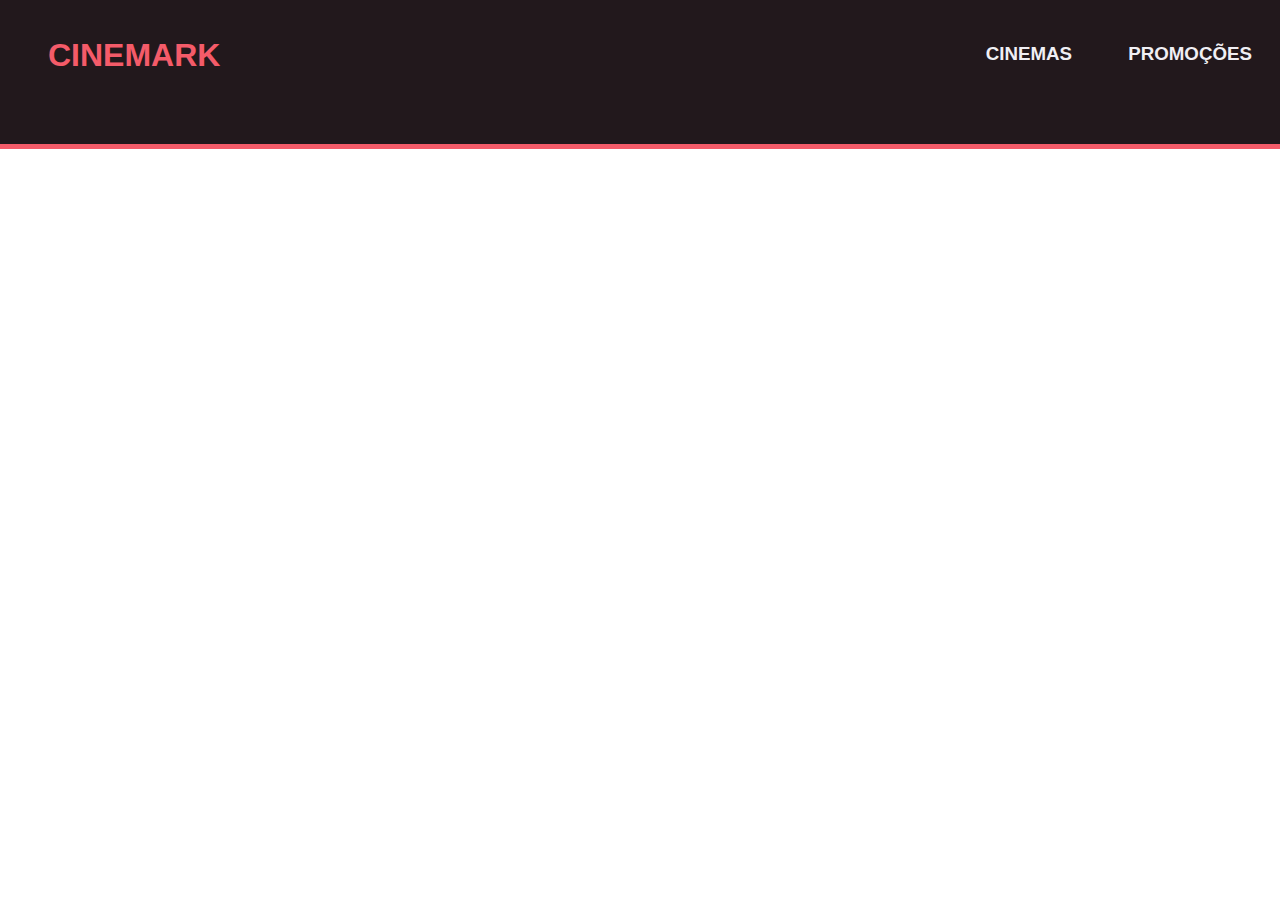
<file: Valores/Valores.html>
<!DOCTYPE html>
<html lang="pt_br">
<head>
    <meta charset="UTF-8">
    <meta name="viewport" content="width=device-width, initial-scale=1.0">
    <Link rel="stylesheet" href="../Valores/Valores.css">
    <Link rel="shortcut icon" href="../../img/Icones/c (1).png">
    <title>Valores</title>
</head>
<body>
   <header class="header">
    <nav class="nav-header">
        <div class="header-container">
            <h1 class="header-h1"><span style="color: #f45b69;">CINEMARK</span></h1>
                   <ul id="header-menu">
                    <li><a href="">CINEMAS</a></li>
                    <li><a href="">PROMOÇÕES</a></li>
                   </ul>
          </div>
    </nav>
</header>
</body>
</html>
</file>
<file: Valores/Valores.css>
/* Header */
header {
    background-color: #22181c;
    color: #F0EFF4;
    position: fixed;
    top: 0;
    left: 0;
    width: 100%;
    height: auto;
}

ul {
    list-style: none;
}


.header-container {
    font-family: Verdana, Geneva, Tahoma, sans-serif;
    font-weight: 700;
    border-bottom: 5px solid #f45b69;
}

#header-menu a:hover {
    color: #f45b69;
}

.header-container a {
    color: #F0EFF4;
    list-style-image: none;
    text-decoration: none;
}

@media(min-width: 320px) {
    .header-container {
        display: flex;
        flex-direction: row;
        justify-content: space-around;
    }

    .header-container h1 {
        font-size: 1.3em;
    }

    .header-container ul {
        font-size: 0.9em;
        line-height: 1.5em;
    }
}

@media(min-width: 768px) {
    .header-container {
        display: flex;
        flex-direction: row;
        justify-content: space-between;
    }

    .header-container h1 {
        padding: 0 0 1.5em 1.5em;
    }

    #header-menu {
        display: flex;
        flex-direction: row;
    }

    #header-menu li {
        padding: 0 1.5em;
    }
}

@media(min-width: 1024px) {

    .header-container {
        justify-content: space-between;
        padding: 1.0em 0 0 0;
    }


    .header-container h1 {
       font-size: 2.0em;
    }

    #header-menu li {
        font-size: 1.3em;
        padding-top: 0.7em;
    }
}

@media(min-width: 2560px) {
    .header-container h1 {
        font-size: 4.2em;
    }

    #header-menu li {
        font-size: 2.7em;
        padding-top: 1.4em;
    }
}

/*  */
</file>
